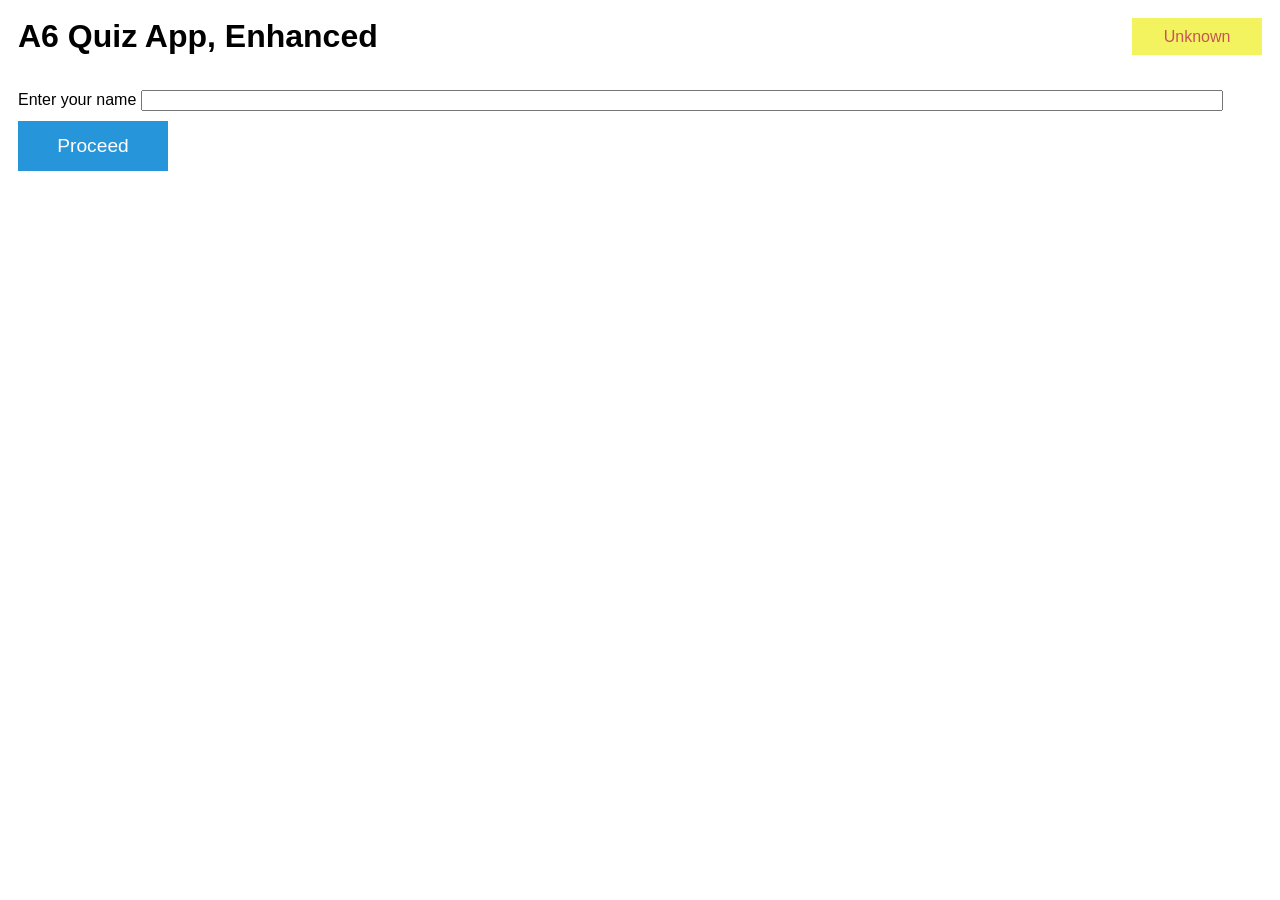
<file: index.html>
<!DOCTYPE html>
<html lang="en">
<head>
    <meta charset="UTF-8">
    <meta name="viewport" content="width=device-width, initial-scale=1.0">
    <script type="module" src="a6.js"></script>
    <link rel="stylesheet" href="a6.css">
    <title>A6 Enhanced Quiz App</title>
</head>
<body>
    <div class="constants">
        <h1>A6 Quiz App, Enhanced</h1>
        <p id="user">Unknown</p>
    </div>
    
    <div id="loginHtml">
        <label class="login">
            Enter your name
            <input id="login" type="text">
        </label>
        <button id="btnLogin">Proceed</button>
    </div>

    <div class="hidden" id="TakeView">
        <button id="btnTakeQuiz">Take Quiz</button>
        <button id="btnView">View Attempts</button>
    </div>

    <div class='hidden' id="PickQuiz">
        <label id="fullCboQuiz">
            Quizzes:
            <select id="cboQuiz">
                <option>MathQuiz</option>
                <option>CanadianaQuiz</option>
                <option>WorldGeographyQuiz</option>
                <option>DndQuiz</option>
                <option>CoffeeQuiz</option>
            </select>
        </label>
        <button id="btnBeginQuiz">Begin Quiz</button>
    </div>

    <div class="hidden" id="ViewAtmpt">
        <button id="btnLoadQuiz">Load Quiz Attempts</button>
        <h1>Quiz Attempts</h1>
        <p>Click on a row and then the "Show Details" button</p>
        <div id="AttemptTbl">
            <table>
                <tr><th>User</th><th>Quiz</th><th>Timestamp</th></tr>
            </table>
        </div>
        <button id="showDetails">Show Details</button>
    </div>

    <div id="main">

    </div>

</body>
</html>
</file>
<file: a6.css>
*{
    font-family: Arial, Helvetica, sans-serif;
}
.card{
    border: lightgray 3px solid;
    /*100% made it go way off screen but 99.5% lined it up perfectly?*/
    width: 99.5%;  
    margin: 15px;
    margin-left: 0;
}
h4{
    background-color: lightgray;
    margin: 0;
    padding: 10px;
}
#Score{
    background-color: lightgreen;
    text-align: center;
    font-size: 25pt;
    padding: 15px;
}
.qBlock{
    display: grid;
    grid-template-columns: repeat(1 1fr);
    margin:0;
    padding: 10px;
}
button{
    font-size: larger;
    width: 150px;
    height: 50px;
    margin: 10px;
}
.tabs{
    display: flex;
    flex-wrap: wrap;
    max-width: 100%;
    margin: 50px auto;
    padding: 25px;
}
input.radTab[type="radio"]{
    display: none;
}
.tabs label {
    padding: 15px;
    margin-right: 3px;
}
.tabs .tab{
    width: 100%;
    order: 1;
    min-height: 300;
}
.radTab + label{
    border: black solid 2px;
    margin: 0;
    flex: 1;
    text-align: center;
    min-width: 100px;
    max-width: 100px;
}
.radTab + label:hover{
    background-color: darkblue;
    color: white;
    cursor: pointer;
}
.hidden{
    display: none;
}
table, th, td{
    border: 1px black solid;
    border-collapse: collapse;
    padding: 0.5em;
    min-width: 95%;
    margin: 2.5%;
}
.highlight{
    color: red;
}
#header{
    display: flex;
    flex-wrap: wrap;
    width: 100%;
}
#fullCboQuiz{
    margin-top: 25px;
    width: 45%;
    margin-right: 0;
    align-items: flex-end;
}
h1{
    width: 100%;
    margin: 10px;
}
.login{
    margin: 10px;
    width: 100%;
    gap: 15px;
    
}
#login{
    margin-top: 25px;
    width: 85%;
}
#btnLogin{
    background-color: rgb(39, 149, 218);
    color: white;
    border: 0;
}
#btnLogin:hover{
    background-color: blue;
    cursor: pointer;
}
.constants{
    display: flex;
    justify-content: space-between;
    width: 100%;
}
#user{
    margin: 10px;
    width: 150px;
    height: auto;
    background-color: rgb(243, 243, 96);
    color: rgb(197, 86, 86);
    display: flex;
    justify-content: center;
    align-items: center;
}
.selected{
    background-color: lightgray;
}
</file>
